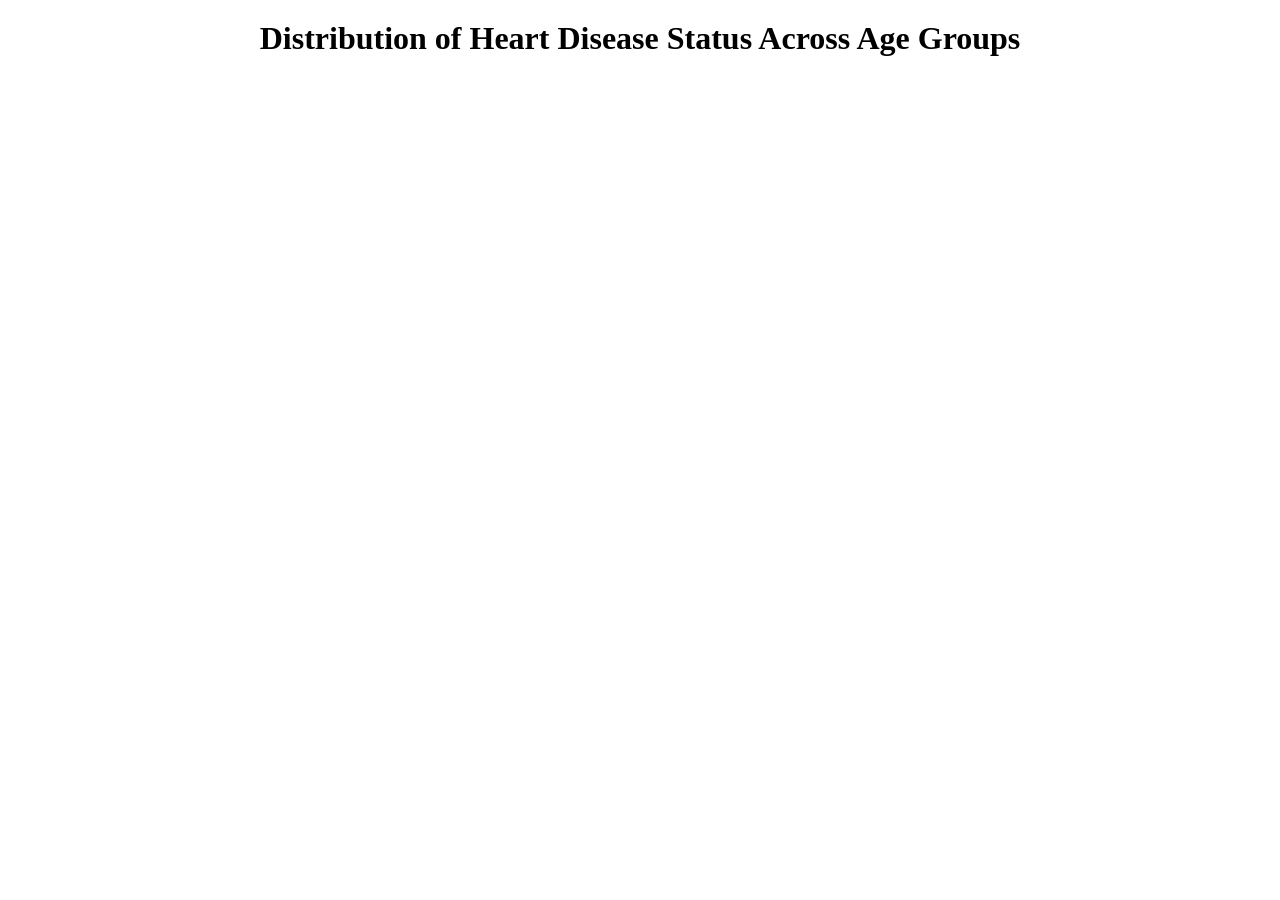
<file: Code D3.js/Domain 1/index.html>
<!DOCTYPE html>
<html lang="en">
<head>
    <meta charset="UTF-8">
    <meta name="viewport" content="width=device-width, initial-scale=1.0">
    <link rel="stylesheet" href="task1.css">
    <script src="https://d3js.org/d3.v7.min.js"></script>
    <title>Bar Chart: Distribution of Heart Disease Status Across Age Groups</title>
</head>
<body>
    <h1 class="title">Distribution of Heart Disease Status Across Age Groups</h1>
    <div id="bar_chart"></div>
    <script src="task1.js"></script>
</body>
</html>
</file>
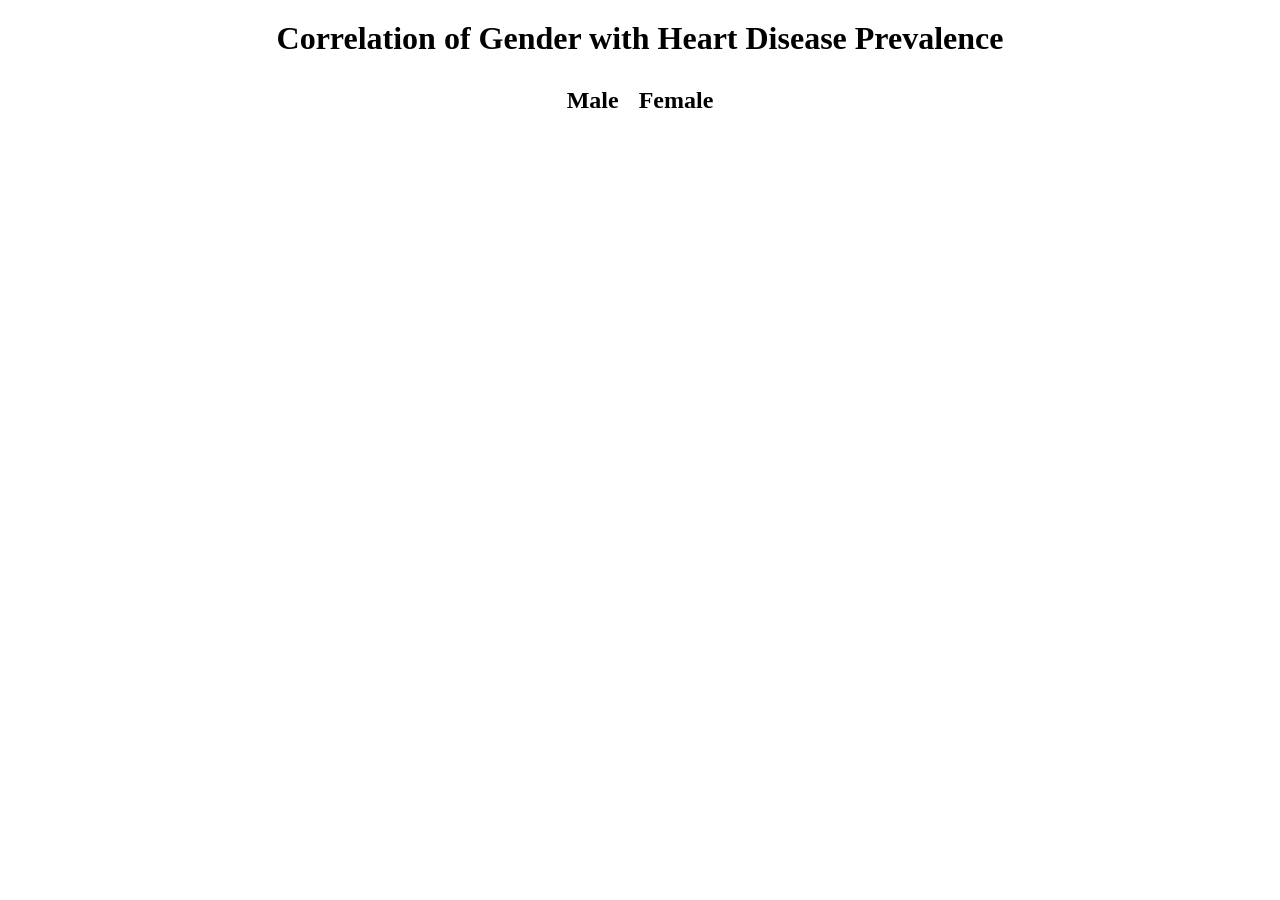
<file: Code D3.js/Domain 2/index.html>
<!DOCTYPE html>
<html lang="en">
<head>
    <meta charset="UTF-8">
    <meta name="viewport" content="width=device-width, initial-scale=1.0">
    <link rel="stylesheet" href="task2.css">
    <script src="https://d3js.org/d3.v7.min.js"></script>
    <title>Pie Chart: Gender vs Heart Disease Prevalence</title>
</head>
<body>
    <h1 class="title">Correlation of Gender with Heart Disease Prevalence</h1>
    <div id="legend"></div>
    <div class="charts">
        <div class="chart-container">
            <h2>Male</h2>
            <div id="pie_male"></div>
        </div>
        <div class="chart-container">
            <h2>Female</h2>
            <div id="pie_female"></div>
        </div>
    </div>
    <script src="task2.js"></script>
</body>
</html>
</file>
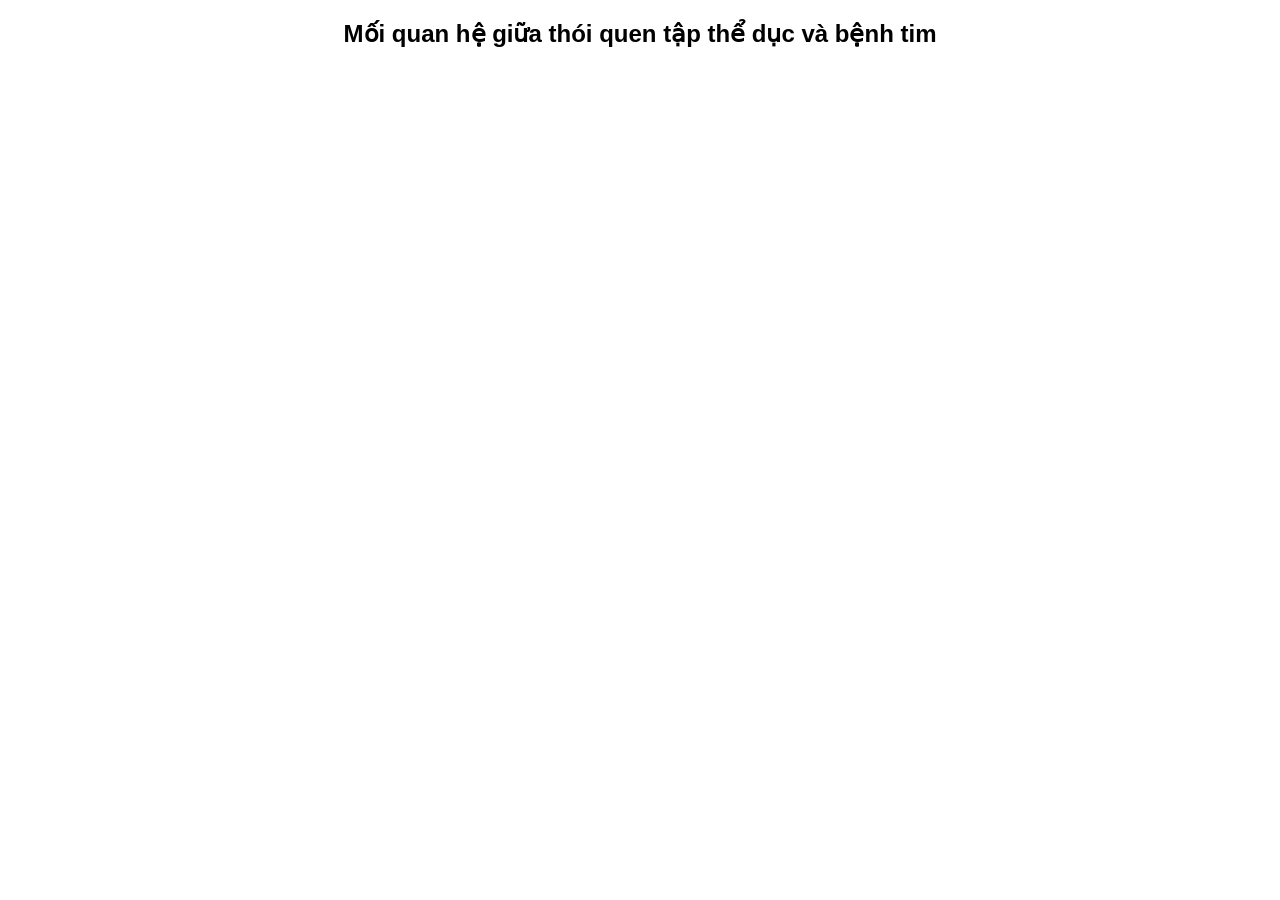
<file: Code D3.js/Domain 3/index.html>
<!DOCTYPE html>
<html lang="vi">
<head>
  <meta charset="UTF-8" />
  <title>Mối quan hệ giữa có hay không hút thuốc và bệnh tim</title>
  <link rel="stylesheet" href="style.css">
  <script src="https://d3js.org/d3.v7.min.js"></script>
</head>
<body>
  <h2>Mối quan hệ giữa thói quen tập thể dục và bệnh tim</h2>

  <svg width="900" height="600"></svg>
  <div class="tooltip"></div>

  <script src="script.js"></script>
</body>
</html>
</file>
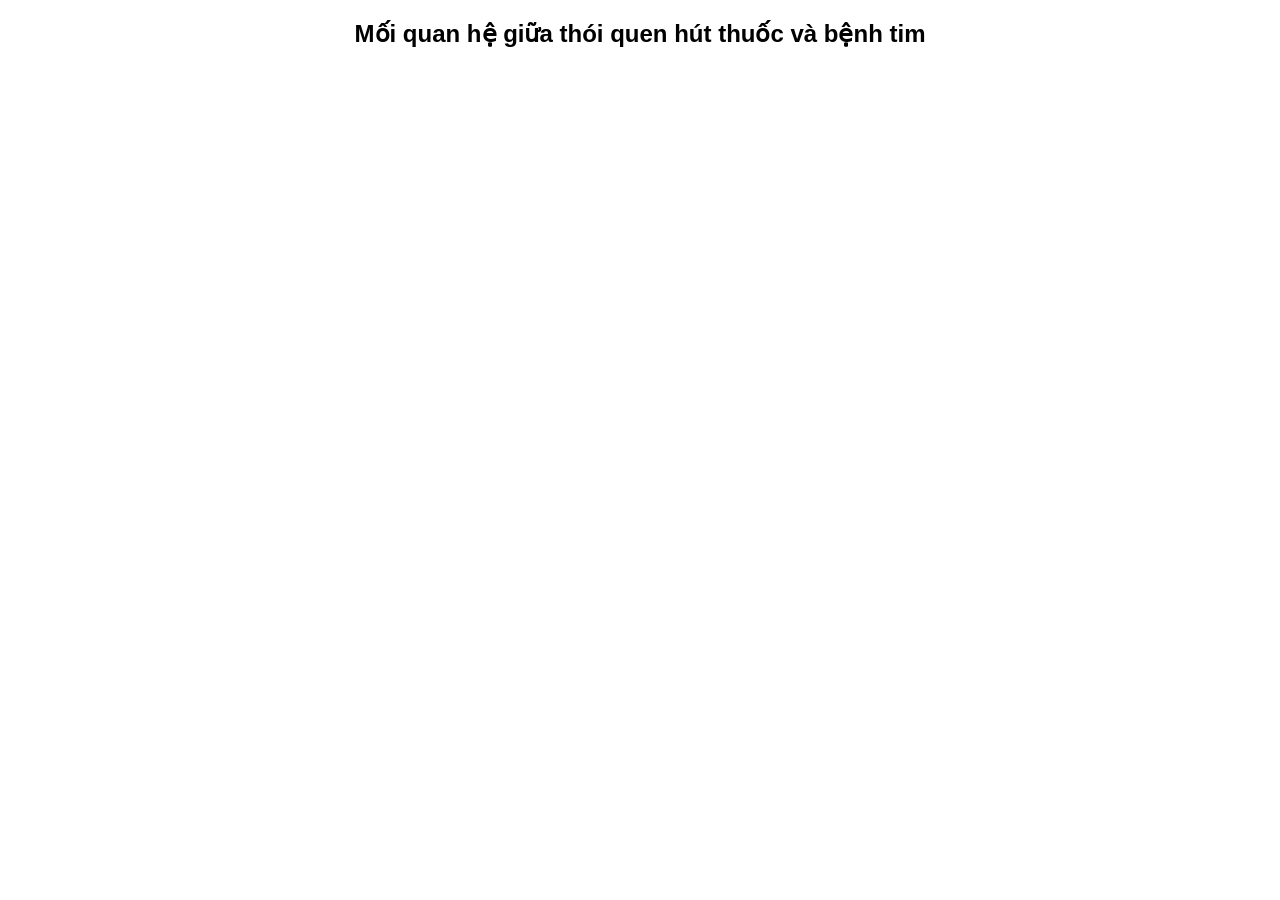
<file: Code D3.js/Domain 4/index.html>
<!DOCTYPE html>
<html lang="vi">
<head>
  <meta charset="UTF-8" />
  <title>Mối quan hệ giữa thói quen hút thuốc và bệnh tim</title>
  <link rel="stylesheet" href="style.css">
  <script src="https://d3js.org/d3.v7.min.js"></script>
</head>
<body>
  <h2>Mối quan hệ giữa thói quen hút thuốc và bệnh tim</h2>
  <svg width="450" height="450" viewBox="0 0 450 450" preserveAspectRatio="xMidYMid meet"></svg>
  <div class="tooltip"></div>
  <script src="script_small.js"></script>
</body>
</html>
</file>
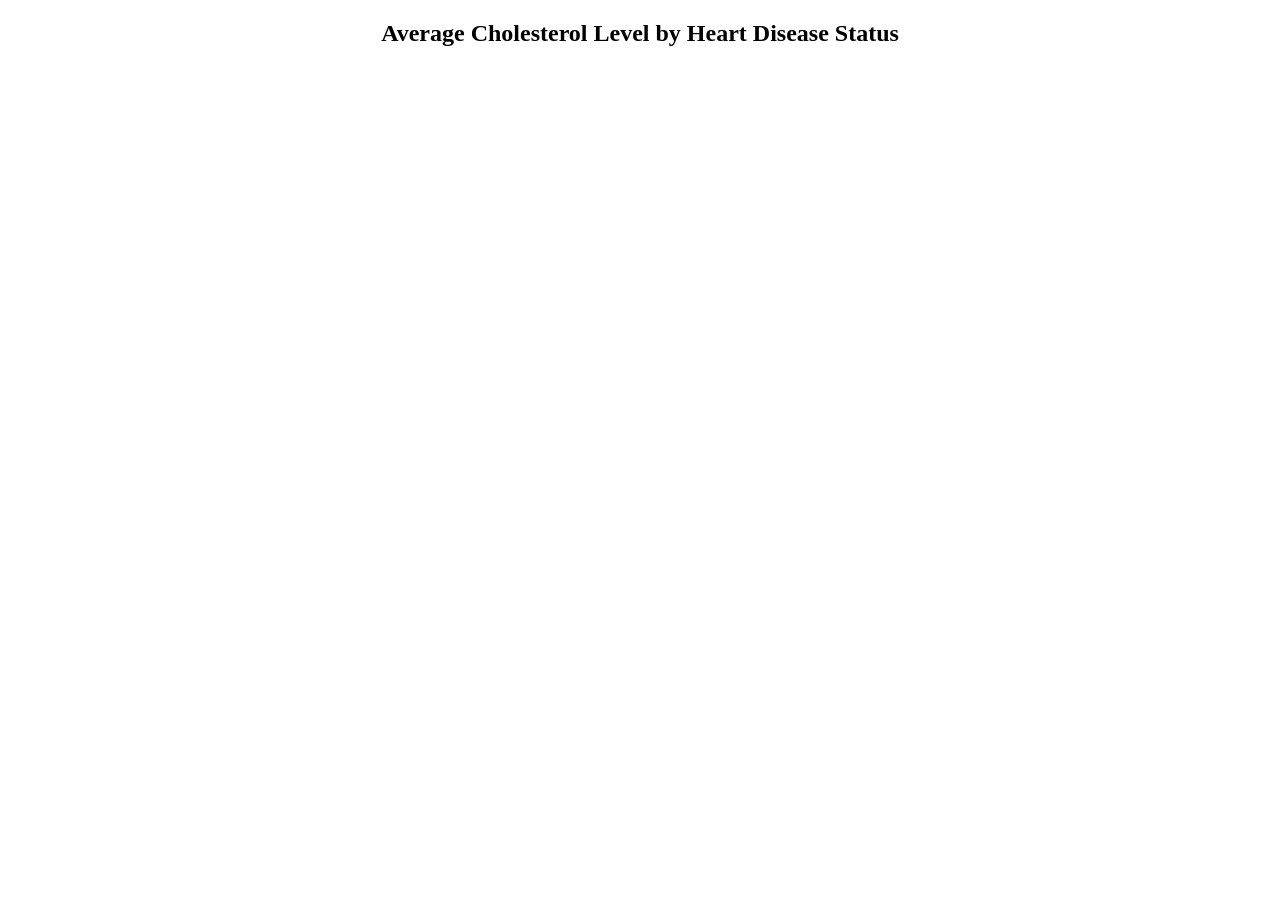
<file: Code D3.js/Domain 5/index.html>
<!DOCTYPE html>
<html lang="en">
<head>
    <meta charset="UTF-8">
    <title>Cholesterol vs Heart Disease</title>
    <link rel="stylesheet" href="task5.css">
    <script src="https://d3js.org/d3.v7.min.js"></script>
</head>
<body>
    <h1 class="title">Average Cholesterol Level by Heart Disease Status</h1>
    <div id="cholesterol_bar"></div>
    <script src="task5.js"></script>
</body>
</html>
</file>
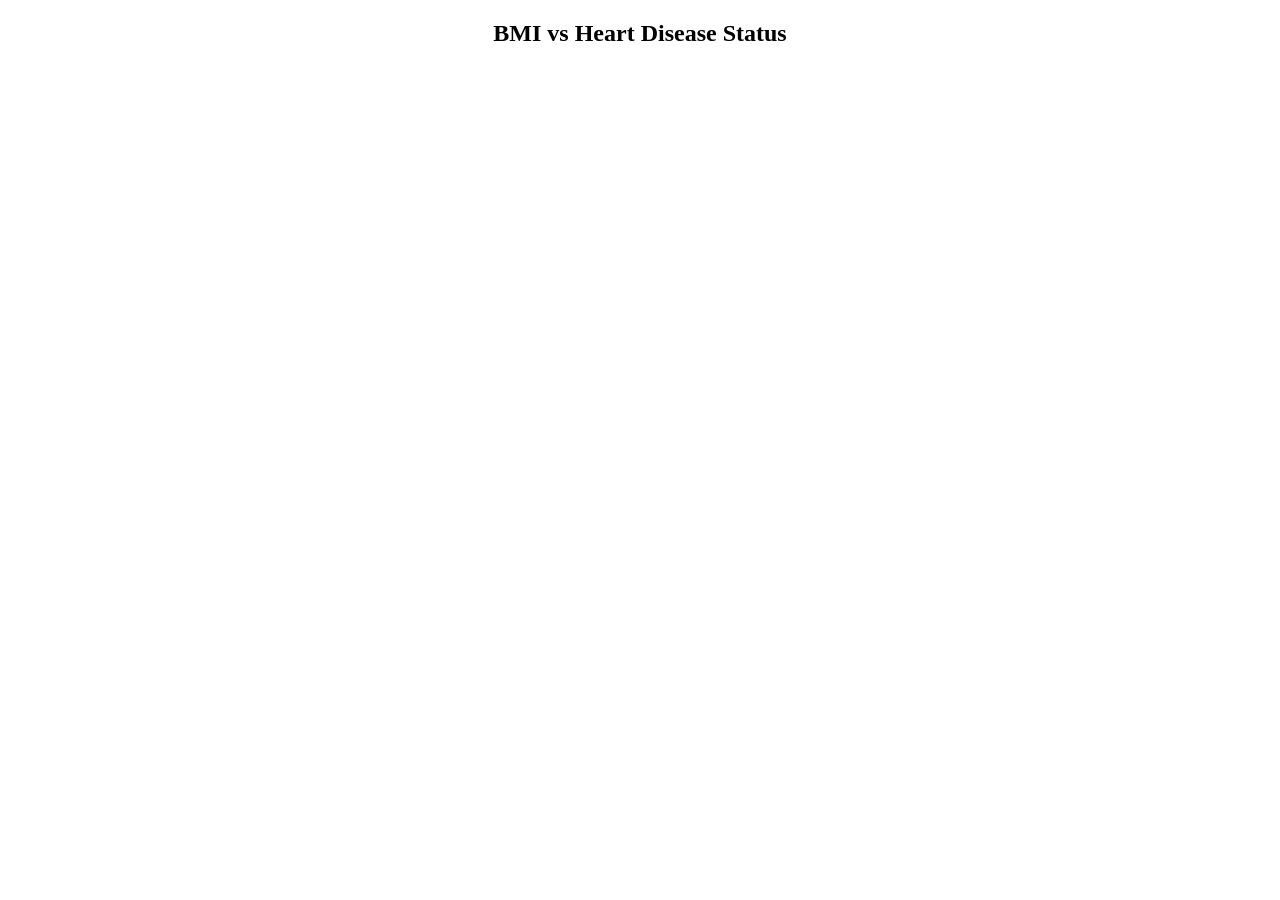
<file: Code D3.js/Domain 6/index.html>
<!DOCTYPE html>
<html lang="en">
<head>
    <meta charset="UTF-8">
    <title>Box Plot: BMI vs Heart Disease Status</title>
    <link rel="stylesheet" href="task6.css">
    <script src="https://d3js.org/d3.v7.min.js"></script>
</head>
<body>
    <h1 class="title">BMI vs Heart Disease Status</h1>
    <div id="chart-6">
        <svg width="400" height="400"></svg>
        <div class="tooltip" style="opacity: 0; position: absolute; pointer-events: none;"></div>
    </div>
    <script src="task6.js"></script>
</body>
</html>
</file>
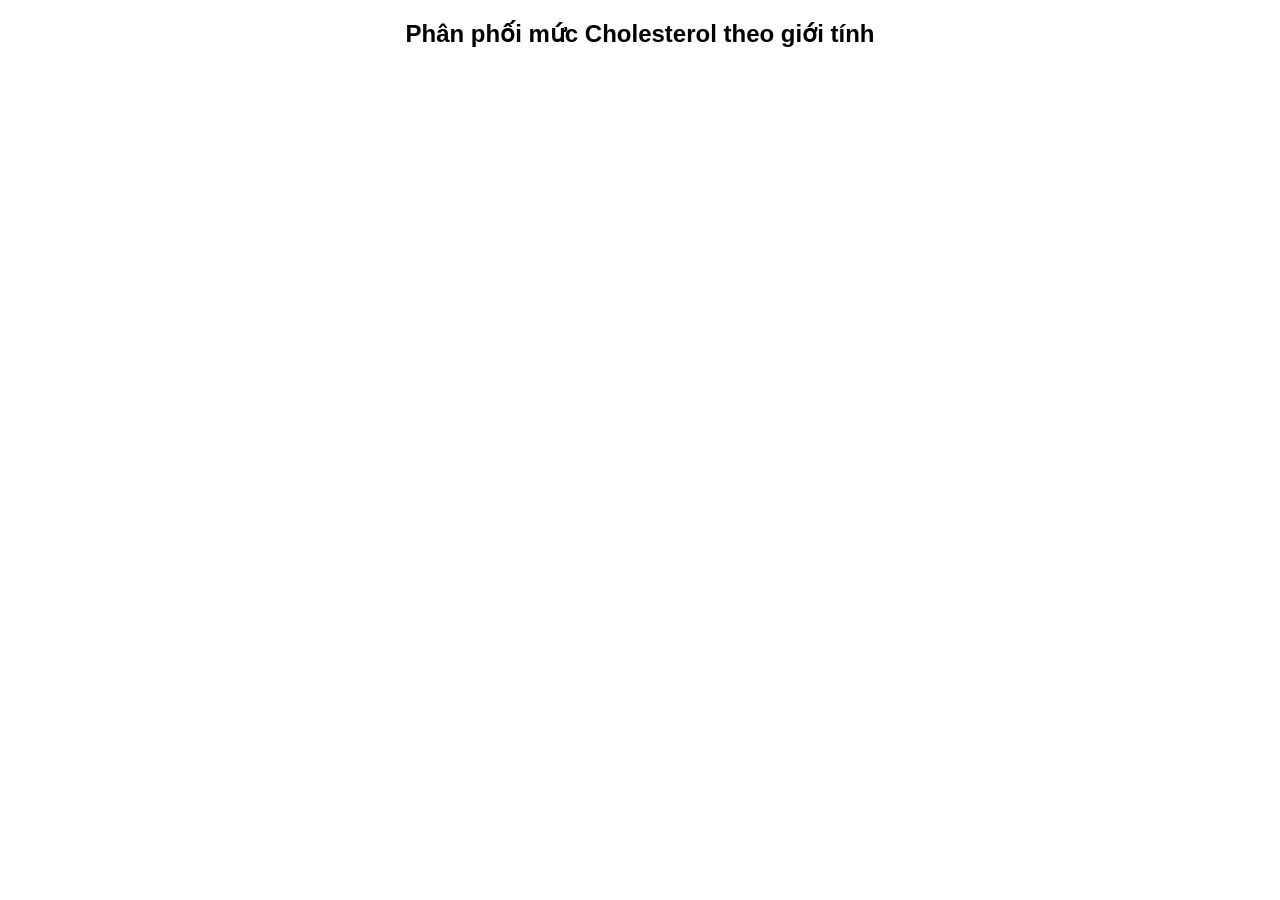
<file: Code D3.js/Domain 8/index.html>
<!DOCTYPE html>
<html lang="vi">
<head>
  <meta charset="UTF-8" />
  <title>Phân phối mức Cholesterol theo giới tính </title>
  <script src="https://d3js.org/d3.v7.min.js"></script>
  <link rel="stylesheet" href="Domain_8.css" />
</head>
<body>
  <h2>Phân phối mức Cholesterol theo giới tính </h2>

  <svg width="900" height="600"></svg>
  <div class="tooltip"></div>

  <script src="Domain_8.js"></script>
</body>
</html>
</file>
<file: Code D3.js/Domain 1/task1.css>
.title {
    text-align: center;
    width: 100%;
    margin: 20px 0;
}

.bar_chart-container {
    font-family: Arial, sans-serif;
    display: block;
    margin: 0 auto;
}

.bar {
    stroke: black;
    stroke-width: 1px;
}

.bar:hover {
    opacity: 0.8;
}

.x-axis path, .y-axis path {
    stroke: black;
}

.x-axis text, .y-axis text {
    font-size: 12px;
}

.axis-label {
    font-size: 16px;
    font-weight: bold;
    fill: black;
}

.x-label, .y-label {
    text-anchor: middle;
}

.legend text {
    font-size: 12px;
}

.tooltip {
    font-size: 12px;
    border: 1px solid black;
}
</file>
<file: Code D3.js/Domain 2/task2.css>
.title {
    text-align: center;
    width: 100%;
    margin: 20px 0;
}

.charts {
    display: flex;
    justify-content: center;
    align-items: center;
    gap: 20px;
}

.chart-container {
    text-align: center;
}

h2 {
    margin: 10px 0;
}

.pie_chart-container {
    font-family: Arial, sans-serif;
    display: block;
    margin: 0 auto;
}

.label {
    font-size: 14px;
    font-weight: bold;
    fill: black;
}

.legend-container {
    font-family: Arial, sans-serif;
    display: block;
    margin: left auto;
}

.legend text {
    font-size: 12px;
}
</file>
<file: Code D3.js/Domain 3/style.css>
body {
  font-family: Arial, sans-serif;
}

h2 {
  text-align: center;
}

.x-axis line,
.y-axis line {
  display: none;
}

.x-axis text,
.y-axis text {
  font-size: 12px;
}

.stack rect {
  stroke: none;
}

/* Gridlines */
.grid line {
  stroke: #ccc;
  stroke-dasharray: 2,2;
  pointer-events: none;
}

/* Tooltip style */
.tooltip {
  position: absolute;
  text-align: left;
  padding: 6px;
  font-size: 12px;
  background: #eee;
  border: 1px solid #aaa;
  border-radius: 4px;
  opacity: 0;
}
</file>
<file: Code D3.js/Domain 4/style.css>
body {
  font-family: Arial, sans-serif;
}

h2 {
  text-align: center;
}

.x-axis line,
.y-axis line {
  display: none;
}

.x-axis text,
.y-axis text {
  font-size: 12px;
}

.stack rect {
  stroke: none;
}

/* Gridlines */
.grid line {
  stroke: #ccc;
  stroke-dasharray: 2,2;
  pointer-events: none;
}

/* Tooltip style */
.tooltip {
  position: absolute;
  text-align: left;
  padding: 6px;
  font-size: 12px;
  background: #eee;
  border: 1px solid #aaa;
  border-radius: 4px;
  opacity: 0;
}
</file>
<file: Code D3.js/Domain 5/task5.css>
.title {
    text-align: center;
    font-size: 24px;
    margin-top: 20px;
}

#cholesterol_bar {
    display: flex;
    justify-content: center;
    margin-top: 20px;
}

.bar {
    stroke: black;
    stroke-width: 1px;
}

.tooltip {
    font-size: 12px;
    border: 1px solid black;
}

.axis-label {
    font-size: 14px;
    font-weight: bold;
    text-anchor: middle;
}

.legend {
    font-size: 12px;
    font-family: Arial, sans-serif;
}
</file>
<file: Code D3.js/Domain 6/task6.css>
.title {
    text-align: center;
    font-size: 24px;
    margin-top: 20px;
}

#chart-6 {
    display: flex;
    justify-content: center;
    margin-top: 20px;
}

.tooltip {
    font-size: 12px;
    font-family: Arial, sans-serif;
    background: rgba(255, 255, 255, 0.9);
    border: 1px solid black;
    padding: 8px;
    border-radius: 4px;
    pointer-events: none;
}

.axis-label {
    font-size: 14px;
    font-weight: bold;
    text-anchor: middle;
}

.legend {
    font-size: 12px;
    font-family: Arial, sans-serif;
}
</file>
<file: Code D3.js/Domain 8/Domain_8.css>
body {
  font-family: Arial, sans-serif;
}

h2 {
  text-align: center;
}

.x-axis line,
.y-axis line {
  display: none; /* Keep ticks hidden for clean look */
}

.x-axis text,
.y-axis text {
  font-size: 12px;
}

.stack rect {
  stroke: none;
}

/* Tooltip style */
.tooltip {
  position: absolute;
  text-align: left;
  padding: 6px;
  font-size: 12px;
  background: #eee;
  border: 1px solid #aaa;
  border-radius: 4px;
  pointer-events: none;
  opacity: 0;
}
</file>
